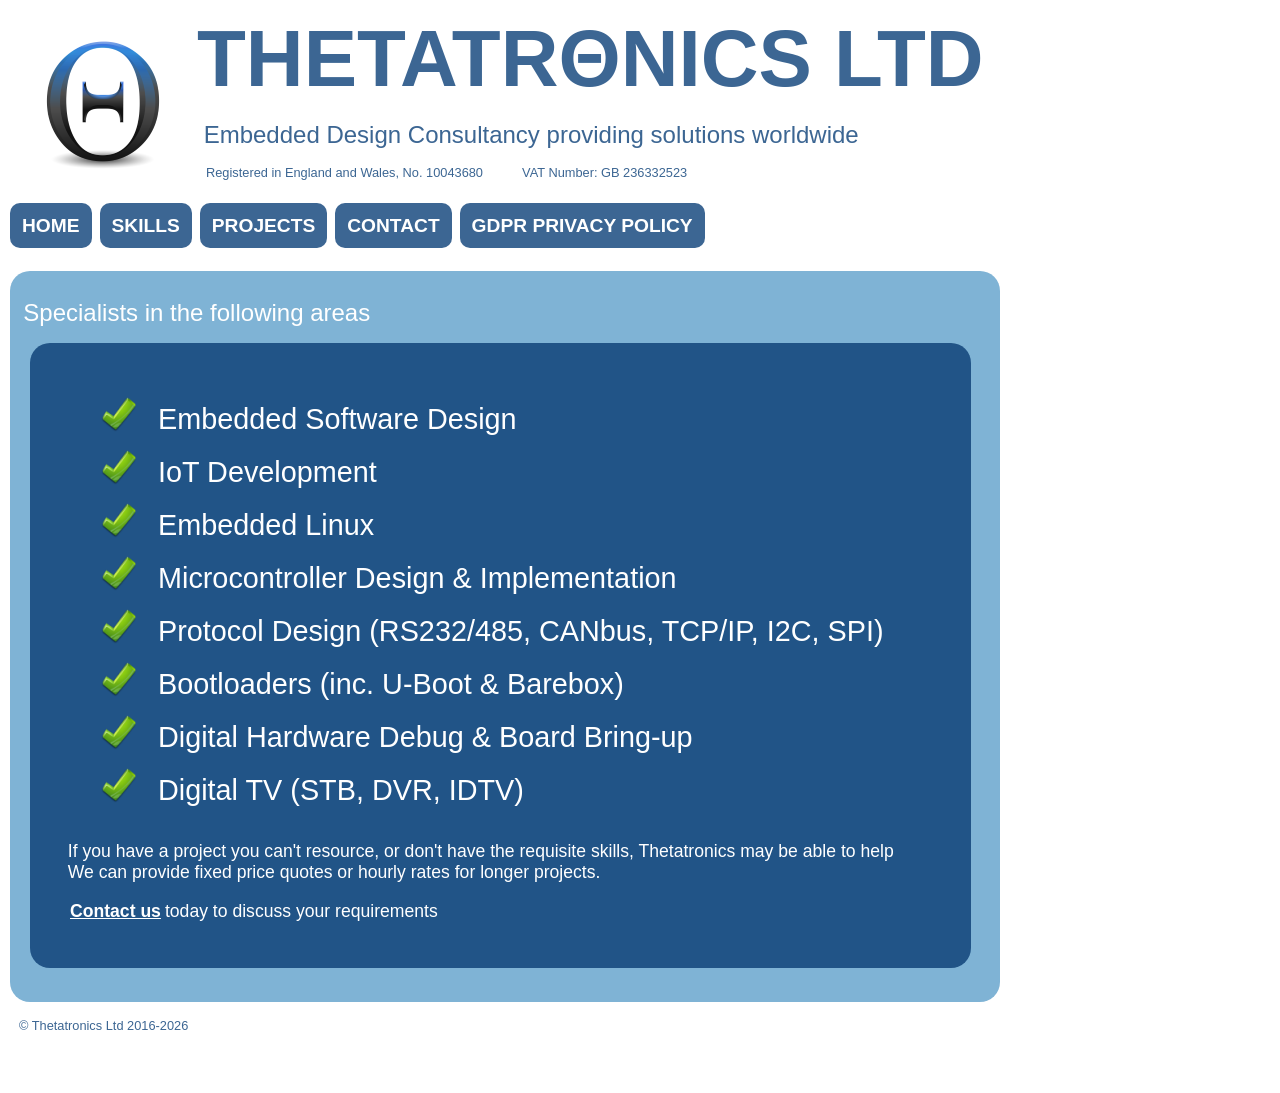
<file: index.html>
<!DOCTYPE HTML PUBLIC "-//W3C//DTD HTML 4.01 Transitional//EN" "http://www.w3.org/TR/html4/loose.dtd">
<html xmlns:mso="urn:schemas-microsoft-com:office:office" xmlns:msdt="uuid:C2F41010-65B3-11d1-A29F-00AA00C14882">
	<link rel=stylesheet href="style.css" type="text/css">
	<head>
		<meta name="google-site-verification" content="xhgHbeG16FVhZcxI1oWuBWihBEIiwc2xqOBZcOeQV5s" />
		<!--
			 ******************************************************************************
			 *  Written by hand as I have implemented several embedded web servers myself *
			 *  and find that the most efficient solutions usually use simple raw html    *
			 *                                                                            *
			 *   Thank you for spending the time looking at this  :-)                     *
			 ******************************************************************************
		-->

	<title>Thetatronics Ltd.</title>
	  <script src="https://ajax.googleapis.com/ajax/libs/jquery/1.12.4/jquery.min.js"></script>
	  <script type="text/javascript">

		function showDiv(divID, isVisible)
		{
			var item = document.getElementById(divID);
			if (item)
			{
				item.className = (isVisible == true) ? 'unhidden' : 'hidden';
			}
		}

		function hideAll()
		{
			showDiv('skills', false);
			showDiv('projects', false);
			showDiv('contact', false);
			showDiv('home', false);
			showDiv('gdpr', false);
		}

	  </script>
    <script>
        window.onload = function() {
            // Reset the form fields when the page loads
            document.getElementById("form").reset();
        };
    </script>

<!--[if gte mso 9]><xml>
<mso:CustomDocumentProperties>
<mso:IsMyDocuments msdt:dt="string">1</mso:IsMyDocuments>
</mso:CustomDocumentProperties>
</xml><![endif]-->

<!-- Global site tag (gtag.js) - Google Analytics -->
<script async src="https://www.googletagmanager.com/gtag/js?id=UA-224543145-1">
</script>
<script>
  window.dataLayer = window.dataLayer || [];
  function gtag(){dataLayer.push(arguments);}
  gtag('js', new Date());

  gtag('config', 'UA-224543145-1');
</script>

</head>

	<body>
		<div id="page-background"><!--<img src="images/background1.jpg" width="100%" background="white">--></div>

		<div id="content">

			<table>
				<tr>
					<td>
						<img src="images/logo-180.png">
					</td>
					<td>
						<a class="maintitle">THETATR&Theta;NICS LTD</a><p>
						<a class="strapline">&nbsp;Embedded Design Consultancy providing solutions worldwide</a><p>
						<a class="verysmallline">Registered in England and Wales, No. 10043680 &nbsp; &nbsp; &nbsp; &nbsp; &nbsp; VAT Number: GB 236332523</a>
					</td>
				</tr>
			</table>

			<ul class="menubar">
			<li class="menubar"><a  class="menubar"href="javascript:hideAll();showDiv('home',true);">Home</a>&nbsp;</li>
			<li class="menubar"><a  class="menubar"href="javascript:hideAll();showDiv('skills',true);">Skills</a>&nbsp;</li>
			<li class="menubar"><a  class="menubar"href="javascript:hideAll();showDiv('projects',true);">Projects</a>&nbsp;</li>
			<li class="menubar"><a  class="menubar"href="javascript:hideAll();showDiv('contact',true);">Contact</a>&nbsp;</li>
			<li class="menubar"><a  class="menubar"href="javascript:hideAll();showDiv('gdpr',true);">GDPR Privacy Policy</a>&nbsp;</li>
			</ul>
			<br>

			<div id="home" class="unhidden">
			<a class="infolinewhite"><br>&nbsp;&nbsp;Specialists in the following areas</a><p>
				<div class="homebox">
					<table>
						<tr><td>&nbsp;</td></tr>
						<tr><td>
							<ul class="tick"> <a class="listline">
							<li>Embedded Software Design</li>
							<li>IoT Development</li>
							<li>Embedded Linux</li>
							<li>Microcontroller Design & Implementation</li>
							<li>Protocol Design (RS232/485, CANbus, TCP/IP, I2C, SPI)</li>
							<li>Bootloaders (inc. U-Boot &amp; Barebox)</li>
							<li>Digital Hardware Debug & Board Bring-up</li>
							<li>Digital TV (STB, DVR, IDTV)</li>
							</a>
							</ul>
							</td>
						</tr>
					</table>
				  <br>
					<table>
						<tr>
							<td><a class="detailslinewhitesmaller">&nbsp;&nbsp;If you have a project you can't resource, or don't have the requisite skills, Thetatronics may be able to help<br>&nbsp;&nbsp;We can provide fixed price quotes or hourly rates for longer projects.&nbsp;&nbsp;</a><br><br>&nbsp;&nbsp;
								<a class="detailslinewhitesmaller" href="javascript:hideAll();showDiv('contact',true);"><b>Contact us</b></a>
								<a class="detailslinewhitesmaller"> today to discuss your requirements</a>
							</td>
						</tr>
					</table>
					<br>
				</div>
				<p><br>
			</div>

			<div id="skills" class="hidden">
				<a class="infolinewhite"><br>&nbsp;&nbsp;Skills Summary</a><p>
				<div class="skillsbox">
					<a class="aboutline">
						<table cellspacing="0" cellpadding="20" border="1">
							<tr>
								<td>Programming Languages:</td>
								<td>C, C++, Assembler, Python, Javascript, Lua, TCL/Expect, vbScript, bash</td>
							</tr>
							<tr>
								<td>Processors, DSPs & Microcontrollers:</td>
								<td>TI Sitara AM335x (aka Beaglebone Black) inc. PRU-ICSS, Raspberry Pi (Zero/2/3/CM3), STM32Fxxx (ARM Cortex-M4), PIC16/18/24/32/dsPIC30F, Atmel ATTiny10, Atmel SAME54, Freescale Kinetis K21 (ARM Cortex-A8), Qualcom QCA9558, 68000, Z80, 8051, 68332, TI DSP TMS320C54xx, 6805, Hitach H8</td>
							</tr>
							<tr>
								<td>Media Processors:</td>
								<td>Broadcom BCM723x, Toshiba Donau TC90400, ST 51xx/71xx, ST40 & Freeman Series</td>
							</tr>
							<tr>
								<td>OS Development Experience:</td>
								<td>Linux, FreeRTOS, uCOS-II & uCOS-III, OS20/21 (ST), OSE, Home Grown RTOS's</td>
							</tr>
							<tr>
								<td>Protocols and Interfaces:</td>
								<td>CANBus, TCP/IP, RS232/422/485, SPI, I2C, SNMP, One-Wire, LoRa, MQTT</td>
							</tr>
							<tr>
								<td align="top">Industry Experience:</td>
								<td>
									<b>DVB</b><hr>
									Set Top Box Middleware Development<br>
									DVR Development<br>
									Single Chip IDTV Development<br><br>

									<b>IoT</b><hr>
									eScooter Control Board<br>
									Wireless Battery Monitoring<br>
									WiFi Inspection cameras<br>
									Power Transmission Line Monitoring<br>
									Smarthome Gateway<br>
									WiFi Access Point Geolocation Development<br><br>

									<b>Mobile Communications</b><hr>
									WiFi Geolocation<br>
									RF Geolocation<br>
									3G Basestation Amplifier Control<br>
									Personal Mobile Radio (PMR) & Basestation<br><br>

									<b>Security & Access Control</b><hr>
									Smartcard (Contact & Contactless)<br>
									Biometrics<br><br>

									<b>Automotive</b><hr>
									Vehicle Brake Testers<br>
									Exhaust Gas Analysers<br>
									Production Test Equipment<br><br>

									<b>I.T.</b><hr>
									Hard Disk production test equipment<br>
								</td>
							</tr>
						</table>
					</a>
					<br>
				</div>
				<p><br>
			</div>

	    <div id="projects" class="hidden">
				<a class="infolinewhite"><br>&nbsp;&nbsp;Recent Projects</a><p>
				<div class="skillsbox">
					<a class="aboutline">
						<table cellspacing="0" cellpadding="20" border="1">
							<tr>
								<td>Feed Pump IoT monitoring system</td>
								<td>Pump monitoring system using STM32WB55 (Bluetooth) and xDot LoRa radio transmitter.  Data was regularly sampled, stored, and periodically sent to Azure via a LoRa connection to a LoRa Gateway (Multitech LoRa to Cellular bridge)</td>
							</tr>
                            <tr>
                                <td>Engineering Data Logger</td>
                                <td>IoT Data logger for a well-known vacuum cleaner company to allow them to evaluate various sensor technologies.  Used STM32 as the main processor with ESP32-C3 for the WiFi/Azure link</td>
                            </tr>
                            <tr>
                                <td>Wireless Detonation Device</td>
                                <td>Creating a wireless detonator device for military/professional use.  Using STM32 and XBee radio in transmitter, and XBee only in receivers.  Used microPython on the XBee receiver modules and AT Command mode on the transmitters</td>
                            </tr>
                            <tr>
                                <td>SmartHome Hub </td>
                                <td>A Raspberry PI CM3+ based solution for a client.  Responsible for the hardware selection and development of the custom Linux distribution (using Yocto) and RF Test software</td>
                            </tr>
                            <tr>
                                <td>IoT Wireless power line monitoring </td>
                                <td>A proof-of-concept solution that Involved taking environmental sensor data, 4K camera image, ultrasonic and RF emissions sensor data at regular intervals.  Data was stored locally and transmitted via LoRa to a cellular gateway for eventual upload to a Cloud Based analytics package.  Used a BeagleBone Black Industrial for the Ultrasonic (PRU-ICSS), data formatting, camera image and SD card storage.  Used a PyCom WiPy for small sensor readings, GPS time/positional information and low power management and the MultiTech mDot for LoRa communications</td>
                            </tr>
                            <tr>
                                <td>Automotive CANbus Interface</td>
                                <td>Developed an automotive CANbus analyser and product updater that connects over USB and BLE (using Microchip dsPIC30F6012A and BM71 Bluetooth Module).  Unit replaced an earlier USB only version that I also developed.  Was responsible for selecting the board level processor, Bluetooth module and external memory.  Developed a secure bootloader and the main application code as well as supporting PC based applications.  Mobile app development was handled by a third-party vendor using the API that I developed</td>
                            </tr>
                            <tr>
                                <td>GPS GeoFencing Product</td>
                                <td>An automotive GPS Geofencing product, using the Microchip PIC18F46K22.  This device tracked the location of a vehicle within a geofenced area and gave alerts or actively controlled vehicle speed when crossing geofence boundaries.  Developed the bootloader and skeleton demonstration application to my client who then wrote the main application. Also wrote a PC Tray application to connect to the device and download new firmware and geofences when connected to the PC.</td>
                            </tr>
                            <tr>
                                <td>Wireless Battery Monitor Router/Access Point</td>
                                <td>Implemented wireless monitoring of intelligent battery monitors (fork lift truck).  Involved wireless scanning and downloading of data over a proprietary wireless link, implementation of web-based configuration management pages, firmware update and secure data upload to an external FTP site using TI AM335x processor (aka Beaglebone)</td>
                            </tr>
                            <tr>
                                <td>School Science Lab Controller</td>
                                <td>Using PIC24HJ256, updated existing design to add an SDHC interface, EEPROM driver/abstraction layer and implement a bootloader/firmware update mechanism</td>
                            </tr>
						</table>
					</a>
					<br>
				</div>
				<p><br>
	    </div>

			<div id="contact" class="hidden">
				<a class="infolinewhite"><br>&nbsp;&nbsp;Registered Office</a><p>

				<div class="contactbox">
					<table>
						<tr>
							<td  width="85%">
								<a class="aboutline">
								<br>34 Boulevard
								<br>Weston-super-mare
								<br>Somerset
								<br>BS23 1NF
								<br>UNITED KINGDOM
								<br><br>
								Tel/Fax: +44 (0) 1278 457409<br>
								<br>Email: <a class="infolinewhite" align="left" href="mailto:info@thetatronics.com?subject=Enquiry%20from%20website">info@thetatronics.com</a>
								<br>
							</td>
						</tr>
					</table>
					<br>
				</div>
				<p><br>
				<div class="absolute">
					<a class="infolinewhite">Contact Us</a><p>
					<div class="form-container">
                        <form action="https://api.web3forms.com/submit" method="POST" id="reused_form">
                          <a class="aboutline">
                              <input type="hidden" name="access_key" value="16515217-d240-4c5a-9d3b-b3661fde072d">
                              <label>Your Name:</label>
                              <input type="text" name="name" required><p>
                              <label><a class="aboutline">Email Address:</label>
                              <input type="email" name="email" required><p>
                              <label>Message:</label>
                              <textarea name="message" rows="10" maxlength="6000"  required></textarea><p>
                              <button  class="button" type="submit">Send Message</button>
                          </a>
                        </form>
						<div id="success_message" style="display:none">
							<a class="aboutline">Your message has been sent, we will reply soon<br><br>
							Many thanks for contacting Thetatronics Ltd, <br>we look forward to working with you.</a>
						</div>
						<div id="error_message" style="width:100%; height:100%; display:none; "> <h3>Error</h3> Sorry there was an error sending your form. </div>
					</div>
				</div>
				<br><br>
		   </div>



			<div id="gdpr" class="hidden">
			  <a class="infolinewhite"><br>&nbsp;&nbsp;GDPR Privacy Policy</a><p>
			  <div class="gdprouterbox">
				<br><a class="detailslinewhite">25th May 2018<br></a><br>
						   <div class="gdprbox">
						   <a class="detailslinewhitesmaller">
						   Due to the new General Data Protection Regulations (GDPR) which comes into effect from 25th May 2018, we are required to inform you of the data we hold
						   for your organisation and how your data is handled and stored. This is to ensure we are compliant with the new regulations.  We will not share your company
						   details with third parties or use them for marketing purposes.  No personal information is stored on our systems.<br><br>

						  For the purposes of our trading relationship with your organisation we hold the following commercial information securely.  <br><br>

						  &bull;    Company name, Address, Telephone numbers<br>
						  &bull;    Email addresses, Employee names <br>
						  &bull;    Bank details (not in all cases)<br>
						  &bull;    Trading & Credit Checking (if applicable)<br>
						  &bull;    Email contents, documents and files pertaining to project work undertaken by the company (if applicable)<br><br><p>

						  If you wish us to remove your information, then please email <a class="infolinewhite" align="left" href="mailto:accounts@thetatronics.com?subject=GDPR%20Details%20Removal&amp;body=Please%20can%20you%20remove%20my%20details%20from%20your%20system...">accounts@thetatronics.com</a>

							</div>
				<p>
			  </div><br>
			</div>


	<a class="verysmallline">&copy; Thetatronics Ltd 2016-2026</a>
	<p><br>
	</body>
</html>
</file>
<file: style.css>
html, body {height:100%; margin:0; padding:0;}
#page-background {position:fixed; top:0; left:0; width:100%; height:100%;}
#content {position:relative; z-index:1; padding:10px;color:white;  width:1100px;}

A.maintitle
 {
	font-family: Arial, Helvetica, Geneva;
	font-size:500%;
	font-weight:700;
	color: #3C6693;
 }

A.strapline
 {
	font-family: Arial, Helvetica, Geneva;
	font-size:150%;
	font-weight:100;
	color: #3C6693;
 }

 A.infoline
 {
	font-family: Arial, Helvetica, Geneva;
	font-size:150%;
	font-weight:200;
	color: #3C6693;
 }

A.infolinewhite
 {
	font-family: Arial, Helvetica, Geneva;
	font-size:150%;
	font-weight:200;
	color: white;
	text-indent: 50px;
 }
 
A.infolineblack
 {
	font-family: Arial, Helvetica, Geneva;
	font-size:150%;
	font-weight:200;
	color: black;
 }
 A.aboutline
 {
	font-family: Arial, Helvetica, Geneva;
	font-size:120%;
	font-weight:200;
    
	color: white;
 }

 .aboutbox {
	width:90%;
	height:70%;
	background-color: rgba(33,84,135,1.0);;
	padding:25px;
    -moz-border-radius: 20px;
    -webkit-border-radius: 20px;
    -khtml-border-radius: 20px;
    border-radius: 20px;
}

.gdprouterbox {
	width:90%;
	height:70%;
	background-color: rgba(33,84,135,1.0);;
	padding:25px;
    -moz-border-radius: 20px;
    -webkit-border-radius: 20px;
    -khtml-border-radius: 20px;
    border-radius: 20px;
  margin-left: 20px;
}

 .gpdrbox {
	width:80%;
	height:70%;
	background-color: rgba(33,84,135,1.0);;
	padding:25px;
    -moz-border-radius: 20px;
    -webkit-border-radius: 20px;
    -khtml-border-radius: 20px;
    border-radius: 20px;
    margin-left: 20px;	
}

 .companyhistory{
    position: relative;
    top:-425px; 
    left:80%; 
    width:15%; 
    height:40%;
	background-color: rgba(33,84,135,1.0);;
	padding:25px;
}

 .skillsbox {
	width:90%;
	height:70%;
	background-color: rgba(33,84,135,1.0);;
	padding:25px;
    -moz-border-radius: 20px;
    -webkit-border-radius: 20px;
    -khtml-border-radius: 20px;
    border-radius: 20px;
  margin-left: 20px;
}

 .contactbox {
	width:30%;
	height:50%;
	background-color: rgba(33,84,135,1.0);;
	padding:15px;
    -moz-border-radius: 20px;
    -webkit-border-radius: 20px;
    -khtml-border-radius: 20px;
    border-radius: 20px;
    margin-left: 20px;
}

 .homebox {
	width:90%;
	height:70%;
	background-color: rgba(33,84,135,1.0);;
	padding:25px;
    -moz-border-radius: 20px;
    -webkit-border-radius: 20px;
    -khtml-border-radius: 20px;
    border-radius: 20px;
  margin-left: 20px;
}

 .success_message {
	width:80%;
	height:70%;
	//background-color: rgba(33,84,135,1.0);;
	padding:25px;
    -moz-border-radius: 20px;
    -webkit-border-radius: 20px;
    -khtml-border-radius: 20px;
    border-radius: 20px;
    margin-left: 20px;	
}

 .imagewindow {
	background-color: rgba(33,84,135,1.0);
  margin-left: 20px;
    -moz-border-radius: 20px;
    -webkit-border-radius: 20px;
    -khtml-border-radius: 20px;
    border-radius: 20px;
}
 
 A.listline
 {
	font-family: Arial, Helvetica, Geneva;
	font-size:180%;
	font-weight:100;
	color: white;
 }

 A.detailsline
 {
	font-family: Arial, Helvetica, Geneva;
	font-size:120%;
	font-weight:700;
	color: #3C6693;
 }
 
 A.detailslinewhite
 {
	font-family: Arial, Helvetica, Geneva;
	font-size:130%;
	font-weight:200;
	color: white;
 }

 A.detailslinewhitesmaller
 {
	font-family: Arial, Helvetica, Geneva;
	font-size:110%;
	font-weight:200;
	color: white;
 }

A.smallline
 {
	font-family: Arial, Helvetica, Geneva;
	font-size:80%;
	font-weight:100;
	color: #3C6693;
 }

 A.verysmallline
 {
	font-family: Arial, Helvetica, Geneva;
	font-size:80%;
	font-weight:100;
	color: #3C6693;
	margin-left: 9px;
 }



ul.tick 
{
	margin: 0;
	padding: 10;
}
 
ul.tick li 
{
	margin: 0;
	padding: 10px 0 10px 60px;
	list-style: none;
	background: url('images/tick.png') no-repeat top left;
}

ul.menubar
{
	list-style-type:none;
	margin: right;
	text-align:left;
	padding:0px;
}

ul.oldmenubar
{
	list-style-type:none;
	margin:0;
	padding:0;
	padding-top:6px;
	padding-bottom:6px;
	border:solid white thin;
}

li.menubar
{
	display:inline;
}

a.menubar:link,a.menubar:visited
{
	font-weight:bold;
	font-size: 120%;
	font-family: Arial, Helvetica, Geneva;
	color:#FFFFFF;
	background-color:#3C6693;
	text-align:center;
	padding:12px;
	text-decoration:none;
	text-transform:uppercase;
	 -moz-border-radius: 10px;
    -webkit-border-radius: 10px;
    -khtml-border-radius: 10px;
    border-radius: 10px;		
}
a.menubar:hover,a.menubar:active
{
	background-color:green;
	 -moz-border-radius: 20px;
    -webkit-border-radius: 20px;
    -khtml-border-radius: 20px;
    border-radius: 20px;	
}



.hidden { display: none; }
.unhidden 
{ 
  display: block; 
  background-color:#7FB3D5;
    -moz-border-radius: 20px;
    -webkit-border-radius: 20px;
    -khtml-border-radius: 20px;
  border-radius: 20px;  
  width:90%;
}

#.hidden { visibility: hidden; }
#.unhidden { visibility: visible; }

textarea
{
  width: 100%;
}    

input
{
  width: 100%;
}  

div.absolute {
  position: absolute;
  top: 300px;
  left: 450px;
  width: 450px;
  height: 200px;
}

.button { width: 50%; height: 40px;left: 100px; border-radius: 10px; position: relative;font-weight: bold; background-color: green; color: white;font-family: verdana;font-size: 100%;}
</file>
